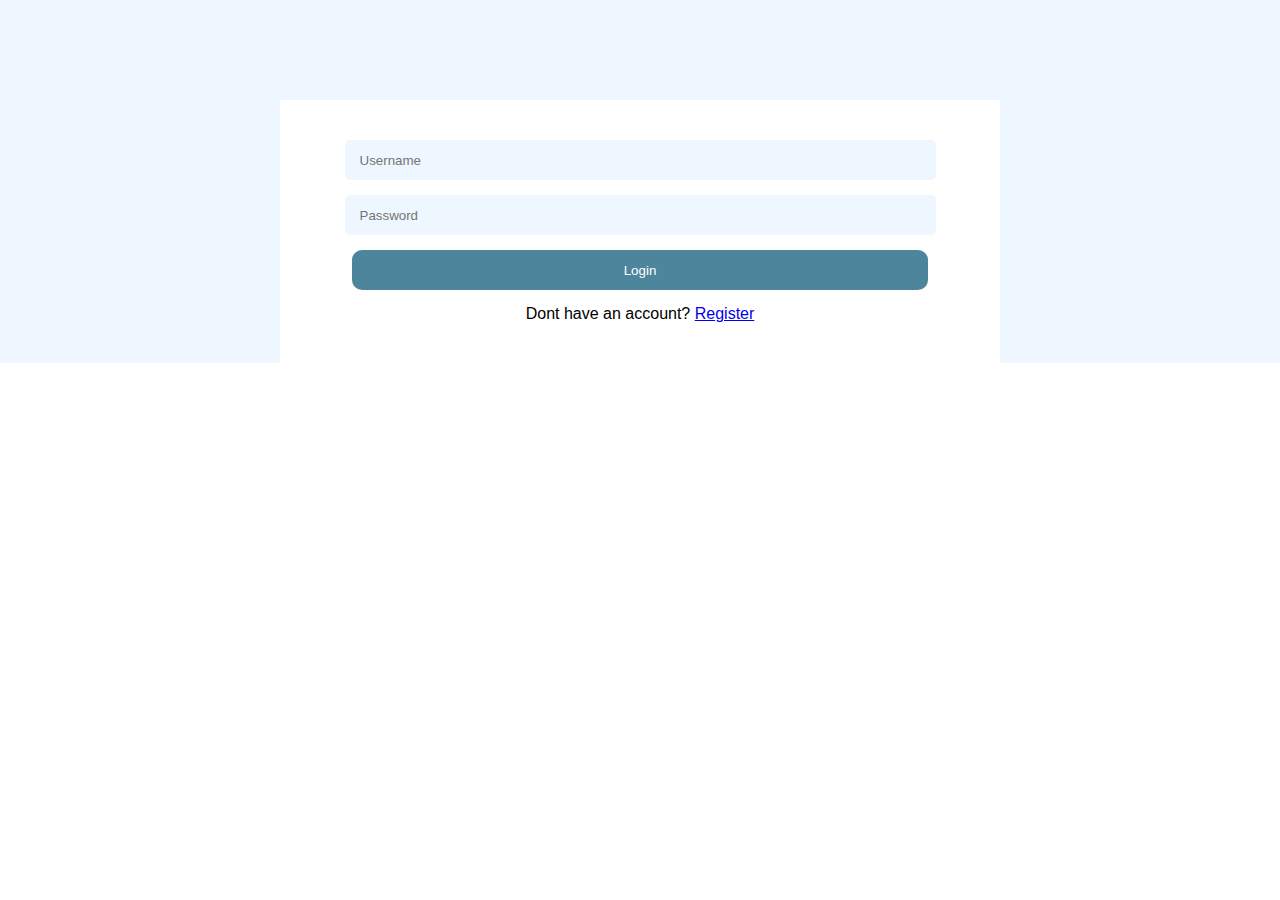
<file: login.html>
<!DOCTYPE html>
<html lang="en">

<head>
    <meta charset="UTF-8">
    <meta name="viewport" content="width=device-width, initial-scale=1.0">
    <title>Login</title>
    <link rel="stylesheet" href="styles.css">
    <script src="login.js" defer></script>
    <link rel="icon" type="image/png" sizes="32x32" href="Images/favicon.png">
</head>

<body>
    <div class="login-container">
        <form id="loginForm">

            <input type="text" name="" id="usernameLogin" placeholder="Username" required>
            <input type="text" id="passwordLogin" placeholder="Password" required>
            <button id="loginButton">Login</button>

            <p>Dont have an account? <a href="register.html">Register</a></p>
        </form>
    </div>
</body>

</html>
</file>
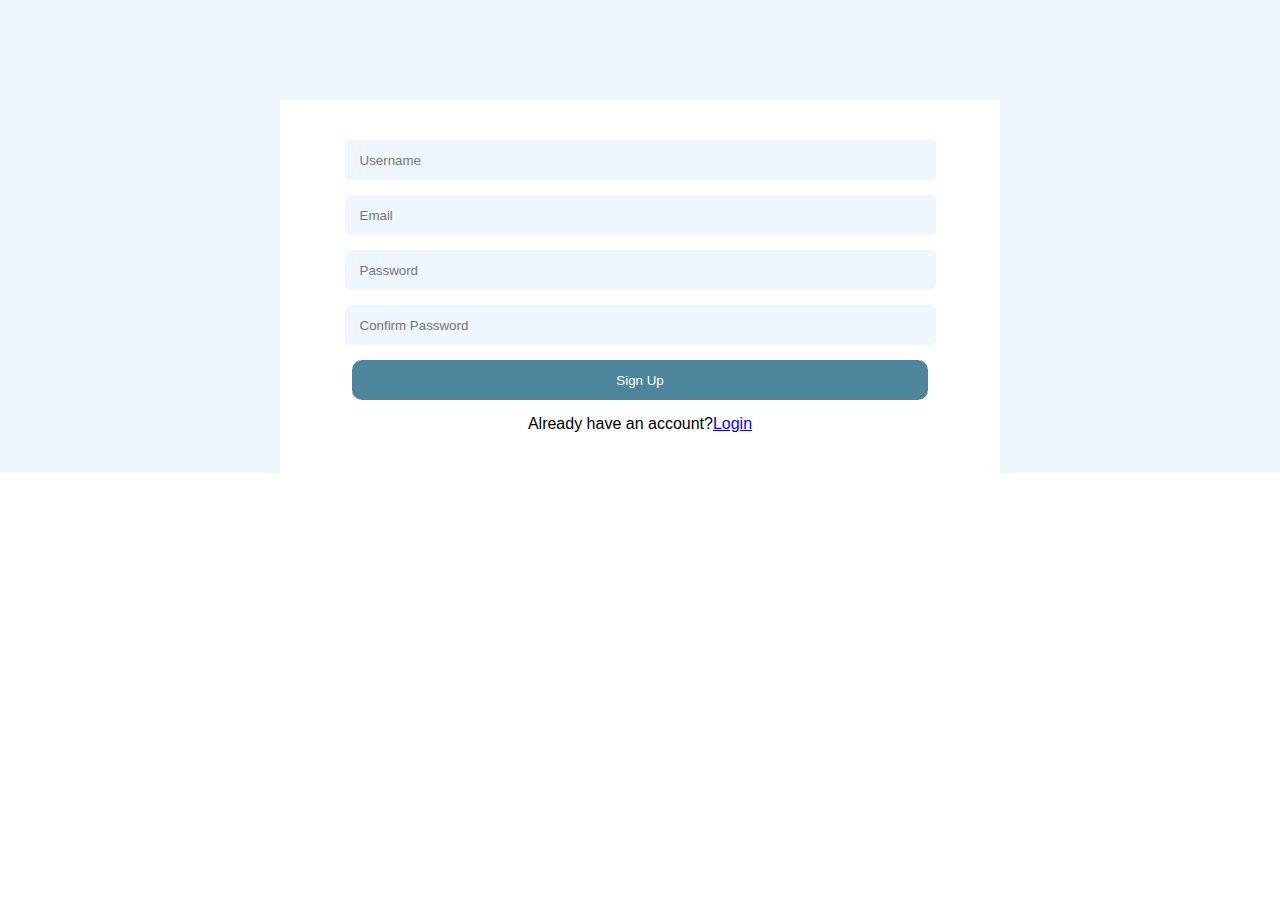
<file: register.html>
<!DOCTYPE html>
<html lang="en">

<head>
    <meta charset="UTF-8">
    <meta name="viewport" content="width=device-width, initial-scale=1.0">
    <title>Register</title>
    <link rel="stylesheet" href="styles.css">
    <script src="signup.js" defer></script>
    <link rel="icon" type="image/png" sizes="32x32" href="Images/favicon.png">
</head>

<body>
    <div class="register-container">
        <form id="registerForm">
            <input type="text" placeholder="Username" id="usn" required>
            <input type="email" placeholder="Email" id="eml">
            <input type="password" placeholder="Password" id="pwd" required>
            <input type="password" placeholder="Confirm Password" id="cpwd" required>
            <button id="btn-reg">Sign Up</button>
            <p>Already have an account?<a href="login.html">Login</a></p>
        </form>
    </div>
</body>

</html>
</file>
<file: styles.css>
:root {
    --secondary-color: #4D869C;
    --primary-color: #EEF7FF;
    --dark-blue: #7AB2B2;
    --light-blue: #CDE8E5;
    --white: #FFFFFF;
    --black: black;
}

* {
    margin: 0;
    padding: 0;
    font-family: "Montserrat", sans-serif;

}

.container {
    width: 100%;
    height: 100%;
    display: flex;
    flex-direction: column;
    background-color: white;
}

.nav {
    display: flex;
    justify-content: space-between;
    align-items: center;
    background-color: var(--secondary-color);
    height: 50px;
}

.nav-left {
    display: flex;
    gap: 15px;
    margin-left: 20px;
}

.nav-left ion-icon {}

.nav-right {
    margin-right: 20px;
    display: flex;
    gap: 5px;
}

.nav h6 {
    color: var(--primary-color);
}

.nav a {
    color: var(--primary-color);
    font-size: 11px;
    text-decoration: none;
    padding-top: 5px;
    font-weight: 500;
}

ion-icon {
    color: var(--primary-color);
    height: 15px;
    width: 15px;
}

.nav1 {
    color: var(--primary-color);
    display: flex;
    align-items: center;
    height: 70px;
    justify-content: space-between;
    width: 100%;
}

.nav1-left {
    gap: 10px;
    display: flex;
    height: 70px;
    align-items: center;
}

.nav1-right {
    display: flex;
    gap: 10px;
    margin-right: 20px;
}

.nav1 ion-icon {
    color: var(--dark-blue);
}

.nav1-left h6 {
    color: black;
    font-weight: 500;
}

.nav1-right h6 {
    color: var(--dark-blue);
    font-weight: 500;
}


.authentication {
    display: flex;
    gap: 10px;
}

.authentication a {
    font-weight: 500;
    text-decoration: none;
}

#person {
    color: var(--secondary-color);
    height: 15px;
    width: 15px;
}

.username {
    color: var(--secondary-color);
    font-size: 14px;
    font-weight: 600;
    margin-right: 50px;
}

h1 {
    color: black;
    margin-left: 20px;
    margin-right: 40px;
}

.cart {

    position: fixed;
    top: 20%;
    right: -350px;
    width: 350px;
    height: 80%;
    background-color: var(--primary-color);
    transition: right 0.3s ease;
    z-index: 1000;
    overflow-y: scroll;
    display: flex;
    flex-direction: column;
}

.cart.open {
    right: 0;
}

.cart-header {
    display: flex;
    justify-content: space-between;
    align-items: center;
    padding: 10px;
    background-color: var(--dark-blue);
    color: #fff;
}

.cart-content {
    padding: 10px;
    display: flex;
    flex-direction: column;
    gap: 10px;

    /* Add this line */
    max-height: calc(100% - 60px);
}

#closeCartButton {
    background: none;
    border: none;
    color: var(--primary-color);
    font-size: 24px;
    cursor: pointer;
}

.content-container {
    width: 100%;
    transition: width 0.3s ease;
    padding: 0px;
}

.content-container.shrink {
    width: 70%;
    transition: width 0.3s ease;
}

.cart-product {
    display: flex;
    padding: 15px;
    height: 150px;
    background-color: var(--white);
}

.cart-product-image {
    height: 150px;
    width: 120px;
    justify-content: center;
    align-items: center;
}

.cart-product-image img {
    height: 150px;
    width: 100%;
}

.cart-product-details {
    display: flex;
    flex-direction: column;
    justify-content: center;
    gap: 30px;
    padding-left: 15px;
}

.quantity-div ion-icon {
    color: var(--black);
    height: 20px;
    width: 20px;

}

.quantity-div {
    display: flex;
    gap: 10px;
}

.quantity {
    width: 30px;
}

.cart-product h4 {
    font-size: 18px;
    font-weight: 700;
    color: var(--black);
}

.cart-product p {
    font-size: 14px;
    font-weight: 500;
    color: var(--black);
}

.cart-product button {
    background-color: var(--secondary-color);
    color: var(--light-blue);
    height: 30px;
    width: 95%;
    border: none;
    border-radius: 10px;
    margin-top: 15px;
    font-size: 12px;
    font-weight: 600;
}

.grand-total {
    padding: 10px;
    position: fixed;
    bottom: 10px;
    display: flex;
    gap: 15px;
}

.checkout {
    background-color: var(--secondary-color);
    color: var(--light-blue);
    height: 25px;
    width: 95%;
    border: none;
    border-radius: 10px;
    font-size: 12px;
    font-weight: 600;
}

.products-container {
    display: grid;
    grid-template-columns: repeat(3, 1fr);
    gap: 10px;
    padding: 20px;
    transition: all 0.3s ease;
}



.products-container.two-columns {
    grid-template-columns: repeat(2, 1fr);
}

.product {
    display: flex;
    padding: 15px;
    height: 150px;
    background-color: var(--primary-color);
}

.product-image {
    height: 150px;
    width: 120px;
    justify-content: center;
    align-items: center;
}

.product-image img {
    height: 150px;
    width: 100%;
}

.product-details {
    display: flex;
    flex-direction: column;
    justify-content: center;
    gap: 5px;
    padding-left: 15px;
}

.product h4 {
    font-size: 18px;
    font-weight: 700;
}

.product p {
    font-size: 14px;
    font-weight: 500;
}

.product button {
    background-color: var(--secondary-color);
    color: var(--light-blue);
    height: 25px;
    width: 95%;
    border: none;
    border-radius: 10px;
    margin-bottom: 3px;
    font-size: 12px;
    font-weight: 600;
}

.icons-product {
    display: flex;
    gap: 20px;
}

.icon-product {
    height: 25px;
    width: 25px;
    color: var(--secondary-color);
    margin-bottom: 15px;
    margin-top: 10px;
}

.add {
    display: none;
    position: fixed;
    top: 135px;
    right: 0;
    width: 300px;
    height: 100%;
    background-color: var(--primary-color);
    z-index: 1000;
    padding: 20px;
}

.add.open {
    display: flex;
}

.addProductForm {
    background-color: var(--primary-color);
    justify-content: center;
    flex-direction: column;
    display: flex;
    width: 100%;
    border-radius: 10px;
}

.content-container-expanded {
    width: 100%;
}

.form-title {
    display: flex;
    justify-content: center;
    align-items: center;
}

.form-title button {
    background: none;
    border: none;
    color: var(--black);
    font-size: 24px;
    cursor: pointer;
}

form h2 {
    font-size: 25px;
    text-align: center;
    font-weight: 700;
    margin-bottom: 15px;
    margin-top: 10px;
}

form label {
    font-size: 12px;
    font-weight: 700;
    padding-top: 10px;
}

form input {
    height: 35px;
    width: 90%;
    border-radius: 5px;
    border: 1px solid black;
}

.button-div {
    display: flex;
    width: 100%;
    justify-content: center;
}

.addProduct {
    width: 50%;
    background-color: var(--secondary-color);
    color: var(--primary-color);
    border: none;
    border-radius: 5px;
    margin-top: 15px;
    font-size: 12px;
    font-weight: 600;
    height: 25px;
}

footer {
    height: 200px;
    width: 100%;
}

.links {
    display: flex;
    justify-content: space-evenly;
    margin-top: 30px;
    background-color: white;
    height: 180px;
    width: 100%;
}

.company-info,
.legal,
.features,
.resources,
.get-in-touch {
    display: flex;
    flex-direction: column;
    gap: 15px;
}

.company-info h4,
.legal h4,
.features h4,
.resources h4,
.get-in-touch h4 {
    font-size: 12px;
}

.get-in-touch ion-icon {
    color: var(--dark-blue);
    height: 15px;
    width: 15px;
    padding-right: 5px;
}

.get-in-touch p {
    font-size: 12px;
}

.company-info a,
.legal a,
.features a,
.resources a,
.get-in-touch a {
    font-size: 12px;
    text-decoration: none;
    color: black;
}

.last-thing {
    display: flex;
    justify-content: space-between;
    gap: 50px;
    height: 50px;
    align-items: center;
    background-color: var(--secondary-color);
}

.copyright p {
    font-size: 12px;
    margin-left: 200px;
    color: var(--white);
}

.socials {
    display: flex;
    align-items: center;
    height: 100%;
    gap: 10px;
}

.socials p {
    font-size: 12px;
    margin-left: 100px;
    color: var(--white);
}

.socials ion-icon {
    color: var(--white);
    height: 15px;
}

/* Register */
.register-container {
    width: 100%;
    height: 100%;
    background-color: var(--primary-color);
    display: flex;
    align-items: center;
    justify-content: center;
}

.register-container form {
    margin-top: 100px;
    width: 50%;
    padding: 40px;
    background-color: var(--white);
    border: 10px;
    height: 50%;
    display: flex;
    flex-direction: column;
    justify-content: center;
    align-items: center;
    gap: 15px;

}

.register-container form button {
    width: 90%;
    height: 40px;
    background-color: var(--secondary-color);
    color: white;
    border: none;
    border-radius: 10px;
}

.register-container form input {
    height: 40px;
    padding-left: 15px;
    background-color: var(--primary-color);
    border: none;
}


/* Login */
.login-container {
    width: 100%;
    height: 100%;
    background-color: var(--primary-color);
    display: flex;
    align-items: center;
    justify-content: center;
}

.login-container form {
    margin-top: 100px;
    width: 50%;
    padding: 40px;
    background-color: var(--white);
    border: 10px;
    height: 50%;
    display: flex;
    flex-direction: column;
    justify-content: center;
    align-items: center;
    gap: 15px;

}

.login-container form button {
    width: 90%;
    height: 40px;
    background-color: var(--secondary-color);
    color: white;
    border: none;
    border-radius: 10px;
}

.login-container form input {
    height: 40px;
    padding-left: 15px;
    background-color: var(--primary-color);
    border: none;
}


/* Orders */
.orders-container {
    width: 100%;
    height: 100%;
    /* padding-left: 50px; */
}

.orders-title {
    margin-top: 50px;
    width: 100%;
    height: 60px;
    padding-left: 50px;
    background-color: var(--light-blue);
    display: flex;
    align-items: center;
}

.orders-table {
    padding-left: 50px;
    width: 100%;
    margin-top: 20px;
    display: flex;
    justify-content: center;

}

table {
    width: 80%;


}

th {
    font-size: 14px;
    height: 40px;
    background-color: var(--light-blue);
}

tr {
    margin-top: 10px;
}

td {
    padding-left: 10px;
    font-size: 12px;
    font-weight: 600;
    height: 30px;
    background-color: var(--primary-color);
    text-align: center;
}
</file>
